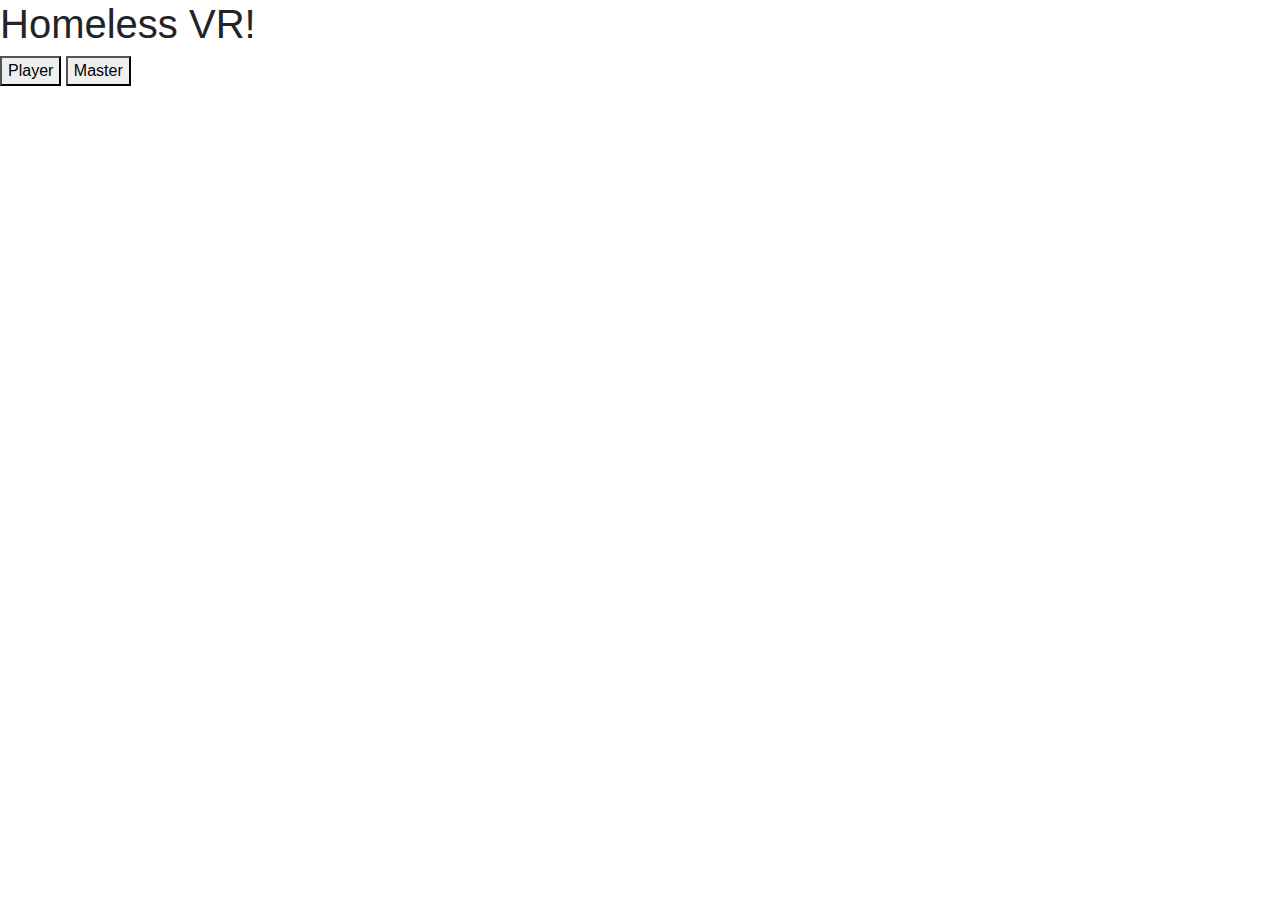
<file: templates/index.html>
<!doctype html>
<html lang="en">
  <head>
    <!-- Required meta tags -->
    <meta charset="utf-8">
    <meta name="viewport" content="width=device-width, initial-scale=1, shrink-to-fit=no">

    <!-- Bootstrap CSS -->
    <link rel="stylesheet" href="https://maxcdn.bootstrapcdn.com/bootstrap/4.0.0/css/bootstrap.min.css" integrity="sha384-Gn5384xqQ1aoWXA+058RXPxPg6fy4IWvTNh0E263XmFcJlSAwiGgFAW/dAiS6JXm" crossorigin="anonymous">

    <title>Homeless VR</title>
  </head>
  <body>
    <h1>Homeless VR!</h1>
    <a href="/player"><button>Player</button></a>
    <a href="/master"><button>Master</button></a>

    <!-- Optional JavaScript -->
    <!-- jQuery first, then Popper.js, then Bootstrap JS -->
    <script src="https://code.jquery.com/jquery-3.2.1.slim.min.js" integrity="sha384-KJ3o2DKtIkvYIK3UENzmM7KCkRr/rE9/Qpg6aAZGJwFDMVNA/GpGFF93hXpG5KkN" crossorigin="anonymous"></script>
    <script src="https://cdnjs.cloudflare.com/ajax/libs/popper.js/1.12.9/umd/popper.min.js" integrity="sha384-ApNbgh9B+Y1QKtv3Rn7W3mgPxhU9K/ScQsAP7hUibX39j7fakFPskvXusvfa0b4Q" crossorigin="anonymous"></script>
    <script src="https://maxcdn.bootstrapcdn.com/bootstrap/4.0.0/js/bootstrap.min.js" integrity="sha384-JZR6Spejh4U02d8jOt6vLEHfe/JQGiRRSQQxSfFWpi1MquVdAyjUar5+76PVCmYl" crossorigin="anonymous"></script>
  </body>
</html>
</file>
